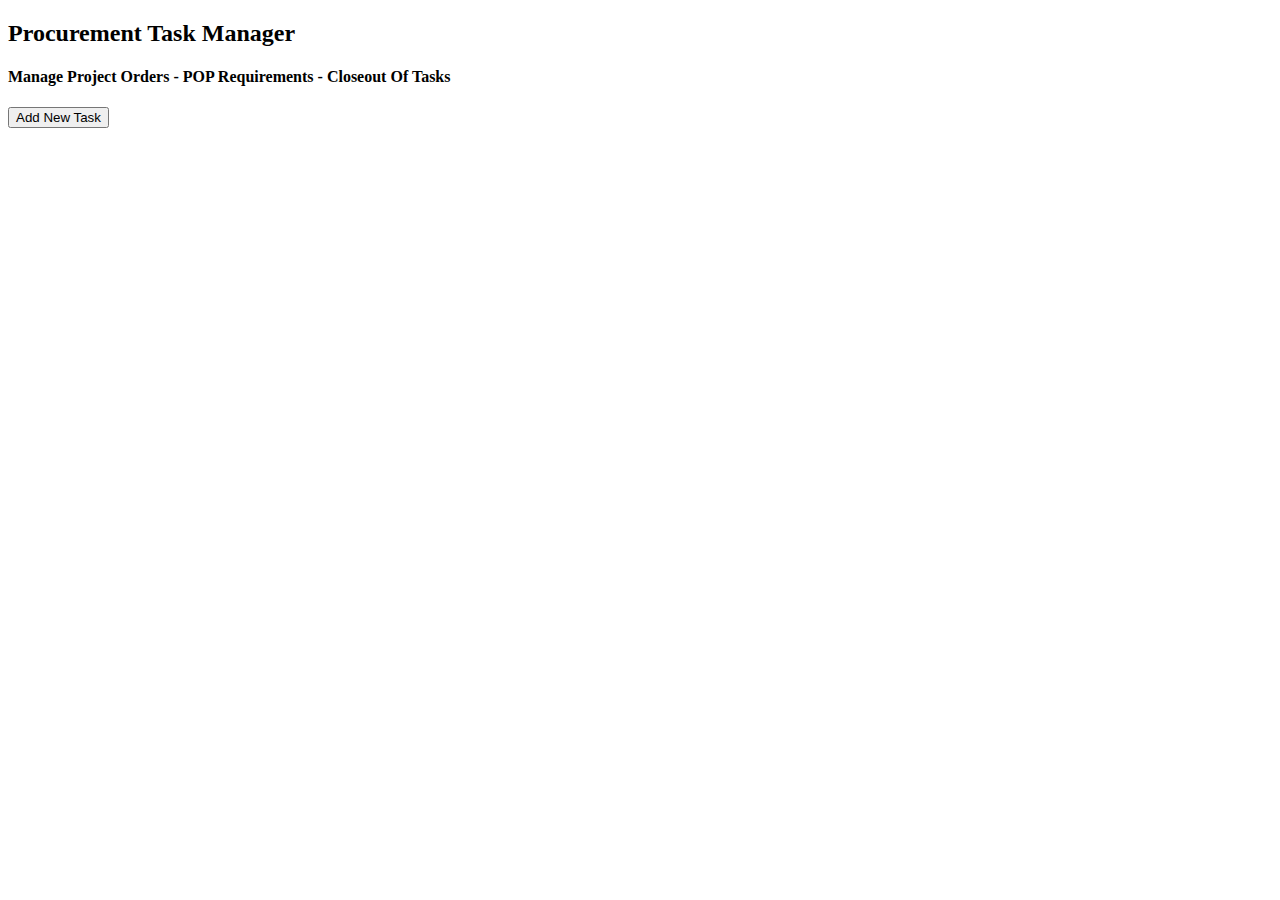
<file: index.html>
<!DOCTYPE html>
<!--Angela Koepplinger-->
<!--Visual Frameworks: Term 1209-->
<!--Project 1: Web App Part 1-->
<html>
    <head>
        <meta charset="UTF-8" />
        <meta keywords="Manage Project Orders, POP Requirements, and Closeout Of Tasks." />
        <meta description="Manage Project Orders, POP Requirements, and Closeout Of Tasks." />
        <meta name="robots" content="index, follow" />
        <meta name="viewport" content="user-scalable=no, width=device-width" />
        <meta name="HandheldFriendly" content="True" />
        <meta name="MobileOptimized" content= "320" />
        <title>Add Task</title>
        <link href= "Koepplinger_Angela_Project1/additem.html" />

    </head>
    <body>
	   <header>
    	   <hgroup>
                <h2>Procurement Task Manager</h2>
                <h4>Manage Project Orders - POP Requirements - Closeout Of Tasks</h4>
            </hgroup>
        </header>
        <form method="link" Action="additem.html"><Input Type="submit" Value="Add New Task">
        </form>
    </body>
</html>
</file>
